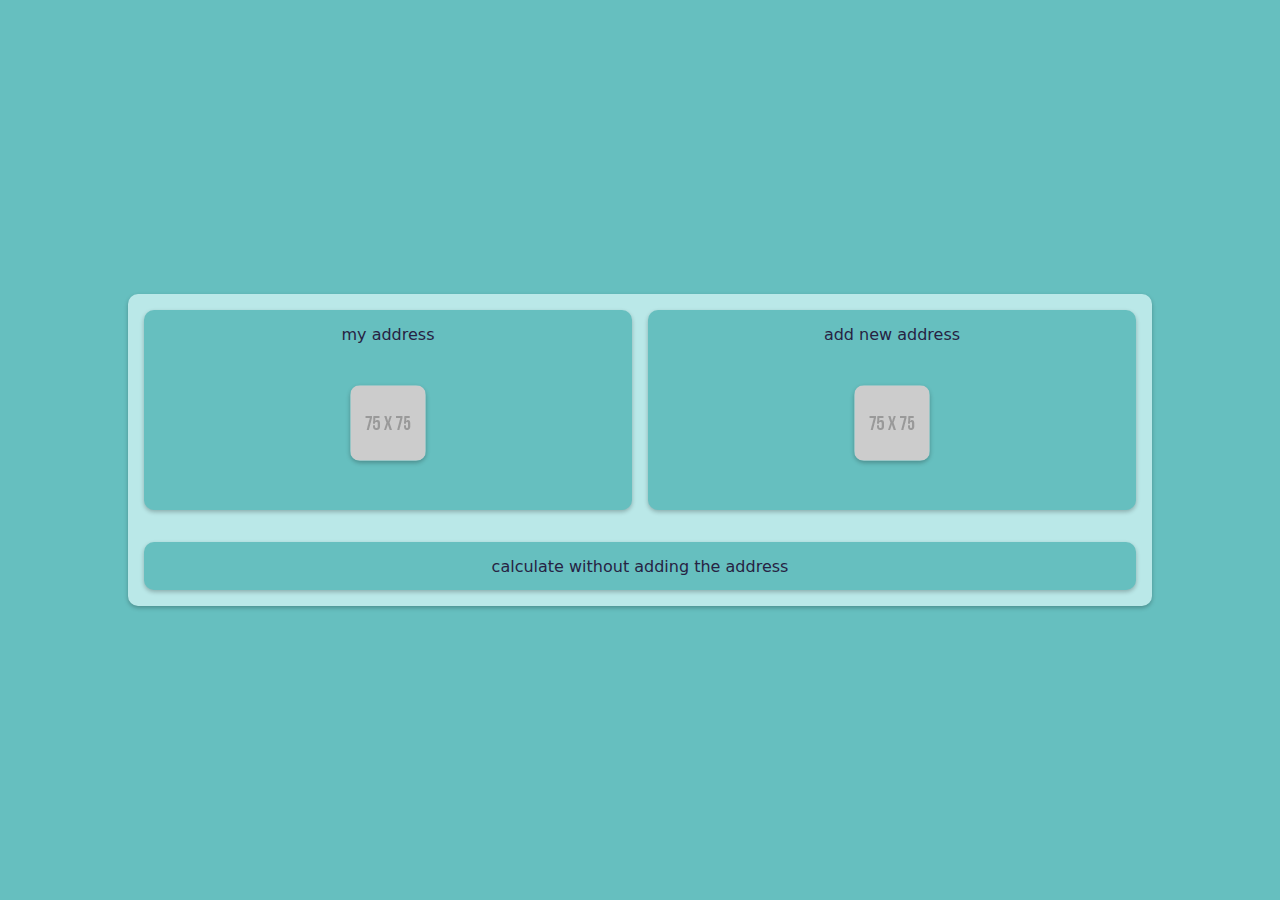
<file: index.html>
<!DOCTYPE html>
<html lang="en">
  <head>
    <meta charset="UTF-8" />
    <meta http-equiv="X-UA-Compatible" content="IE=edge" />
    <meta name="viewport" content="width=device-width, initial-scale=1.0" />
    <title>Utility Calculator</title>
    <link rel="stylesheet" href="./css/main.css" />
    <link rel="stylesheet" href="./css/index.css" />
  </head>

  <body>
    <div class="wrapper">
      <!-- <div class="wrapper_header">
        <div class="header_logo">
          <div>
            <img class="logo_img" src="./img/300x100.png" alt="logo" />
          </div>
        </div>

        <div class="header_userbar">
          <div class="login_button">login</div>
        </div>
      </div> -->

      <div class="main_content">
        <div class="address_cards">
          <div class="my_address_card">
            <div class="card_text">my address</div>
            <div>
              <img class="house_img" src="./img/75x75.png" alt="house_img" />
            </div>
          </div>

          <div class="new_address_card">
            <div class="card_text">add new address</div>
            <div>
              <img
                class="new_address_img"
                src="./img/75x75.png"
                alt="plus_img"
              />
            </div>
          </div>
        </div>
        <a href="./calculation-page.html">
          <div class="calculate_card">
            <span>calculate without adding the address</span>
          </div>
        </a>
      </div>

      <!-- <div class="wrapper_footer">
        <div class="footer_contacts"><span>contacts</span></div>
        <div class="footer_social">
          <span>social buttons</span>
          <div class="current_year">&copy; <span id="current_year"></span></div>
        </div>
        <div class="footer_feedback"><span>feedback section</span></div>
      </div> -->
    </div>
    <script src="./js/main.js"></script>
    <script src="./js/index.js"></script>
  </body>
</html>
</file>
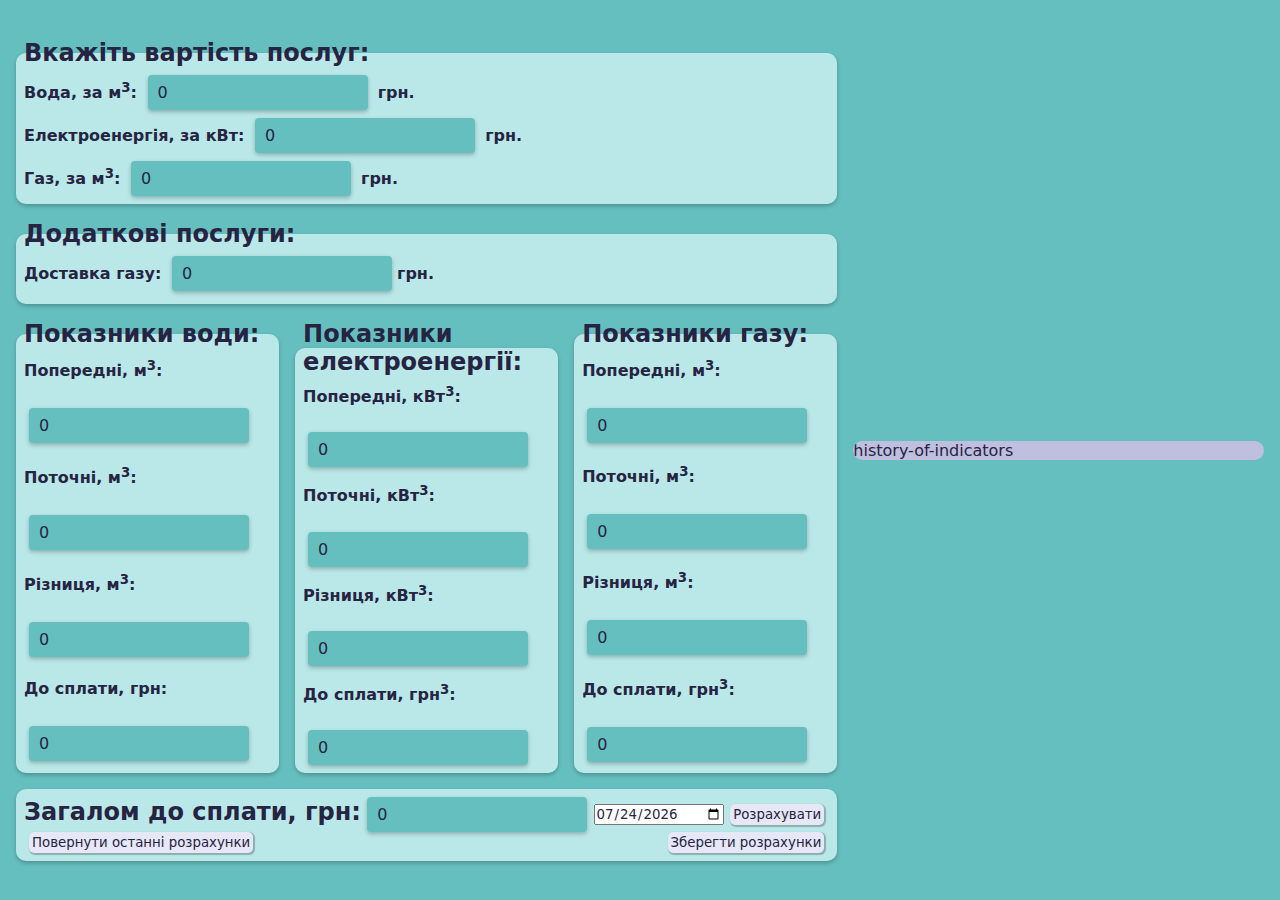
<file: calculation-page.html>
<!DOCTYPE html>
<html lang="en">
  <head>
    <meta charset="UTF-8" />
    <meta http-equiv="X-UA-Compatible" content="IE=edge" />
    <meta name="viewport" content="width=device-width, initial-scale=1.0" />
    <title>Utility Calculator</title>
    <link rel="stylesheet" href="./css/main.css" />
    <link rel="stylesheet" href="./css/calculation-page.css" />
  </head>

  <body>
    <div class="wrapper">
      <!-- <div class="wrapper_header">
         <div class="header_logo">
          <div><img class="logo_img" src="./img/300x100.png" alt="logo" /></div>
        </div> 
        <div class="header_userbar">
          <div class="login_button">login</div>
        </div>
      </div> -->
      <div class="main_content">
        <form class="calculation_form" id="calculation_form">
          <fieldset class="costs_fieldset">
            <legend class="costs_legend legend">
              <h2>Вкажіть вартість послуг:</h2>
            </legend>
            <div class="water_cost_div">
              <label for="water_cost">
                <span class="label_span">Вода, за м<sup>3</sup>:</span>
              </label>
              <input
                type="number"
                id="water_cost"
                class="input cost_input"
                min="0"
                value="0"
                placeholder=" "
              />
              <span class="label_span">грн.</span>
            </div>

            <div class="electricity_cost_div">
              <label for="electricity_cost">
                <span class="label_span"
                  >Електроенергія, за кВт:<sup></sup
                ></span>
              </label>
              <input
                type="number"
                id="electricity_cost"
                class="input cost_input"
                placeholder="Електроенергія"
                min="0"
                value="0"
              />
              <span class="label_span">грн.</span>
            </div>
            <div class="gas_cost_div">
              <label for="gas_cost">
                <span class="label_span"
                  >Газ, за м<sup>3</sup>:<sup></sup
                ></span>
              </label>
              <input
                type="number"
                id="gas_cost"
                class="input cost_input"
                placeholder="Газ"
                min="0"
                value="0"
              />
              <span class="label_span">грн.</span>
            </div>
          </fieldset>
          <fieldset class="additional_services_fieldset">
            <legend class="costs_legend legend">
              <h2>Додаткові послуги:</h2>
            </legend>
            <label for="gas_delivery" class="additional_services"
              ><span class="label_span">Доставка газу:</span>
              <input
                type="number"
                id="gas_delivery"
                class="input"
                placeholder="Вартість послуги"
                min="0"
                value="0"
              />грн.</label
            >
          </fieldset>

          <div class="utilities_conteiner">
            <fieldset class="utilities_fieldset">
              <legend class="water_indicators_legend legend">
                <h2>Показники води:</h2>
              </legend>
              <label class="utilities_label" for="previous_water">
                <span class="label_span">Попередні, м<sup>3</sup>:</span>
              </label>
              <input
                class="input indicator_input"
                type="number"
                id="previous_water"
                name="previous_water"
                placeholder="000000"
                value="0"
                min="0"
              />

              <label class="utilities_label" for="current_water"
                ><span class="label_span">Поточні, м<sup>3</sup>:</span>
              </label>
              <input
                class="input indicator_input"
                type="number"
                id="current_water"
                name="current_water"
                placeholder="000000"
                min="0"
                value="0"
              />
              <label class="utilities_label" for="water_difference"
                ><span class="label_span">Різниця, м<sup>3</sup>:</span>
              </label>
              <input
                class="input difference_input"
                type="number"
                id="water_difference"
                placeholder="0"
                value="0"
                min="0"
                readonly
              />
              <label class="utilities_label" for="water_to_pay"
                ><span class="label_span">До сплати, грн:</span>
              </label>

              <input
                class="input to_pay_input"
                type="number"
                id="water_to_pay"
                value="0"
                min="0"
                readonly
              />
            </fieldset>

            <fieldset class="utilities_fieldset">
              <legend class="electricity_indicators_legend legend">
                <h2>Показники електроенергії:</h2>
              </legend>
              <label class="utilities_label" for="previous_electricity"
                ><span class="label_span">Попередні, кВт<sup>3</sup>:</span>
              </label>
              <input
                class="input indicator_input"
                type="number"
                id="previous_electricity"
                name="previous_electricity"
                placeholder="000000"
                min="0"
                value="0"
              />
              <label class="utilities_label" for="current_electricity"
                ><span class="label_span">Поточні, кВт<sup>3</sup>:</span>
              </label>
              <input
                class="input indicator_input"
                type="number"
                id="current_electricity"
                name="current_electricity"
                placeholder="000000"
                min="0"
                value="0"
              />
              <label class="utilities_label" for="electricity_difference"
                ><span class="label_span">Різниця, кВт<sup>3</sup>:</span>
              </label>

              <input
                class="input difference_input"
                type="number"
                id="electricity_difference"
                placeholder="0"
                value="0"
                min="0"
                readonly
              />
              <label class="utilities_label" for="electricity_to_pay"
                ><span class="label_span">До сплати, грн<sup>3</sup>:</span>
              </label>

              <input
                class="input to_pay_input"
                type="number"
                id="electricity_to_pay"
                value="0"
                min="0"
                readonly
              />
            </fieldset>

            <fieldset class="utilities_fieldset">
              <legend class="gas_indicators_legend legend">
                <h2>Показники газу:</h2>
              </legend>
              <label class="utilities_label" for="previous_gas"
                ><span class="label_span">Попередні, м<sup>3</sup>:</span>
              </label>
              <input
                class="input indicator_input"
                type="number"
                id="previous_gas"
                name="previous_gas"
                placeholder="000000"
                min="0"
                value="0"
              />
              <label class="utilities_label" for="current_gas"
                ><span class="label_span">Поточні, м<sup>3</sup>:</span>
              </label>
              <input
                class="input indicator_input"
                type="number"
                id="current_gas"
                name="current_gas"
                placeholder="000000"
                min="0"
                value="0"
              />
              <label class="utilities_label" for="gas_difference"
                ><span class="label_span">Різниця, м<sup>3</sup>:</span>
              </label>

              <input
                class="input difference_input"
                type="number"
                id="gas_difference"
                placeholder="0"
                value="0"
                min="0"
                readonly
              />
              <label class="utilities_label" for="gas_to_pay"
                ><span class="label_span">До сплати, грн<sup>3</sup>:</span>
              </label>

              <input
                class="input to_pay_input"
                type="number"
                id="gas_to_pay"
                value="0"
                min="0"
                readonly
              />
            </fieldset>
          </div>

          <div class="total_payment">
            <label id="total_to_pay_label" for="total_to_pay"
              ><h2>Загалом до сплати, грн:</h2>
            </label>

            <input
              class="input total_to_pay_input"
              type="number"
              id="total_to_pay"
              value="0"
              min="0"
              readonly
            />

            <input type="date" id="calculation_date" />

            <button type="button" id="calculate_button" class="button">
              Розрахувати
            </button>
            <button type="button" id="comeback_button" class="button">
              Повернути останні розрахунки
            </button>
            <button type="button" id="save_calculation_button" class="button">
              Зберегти розрахунки
            </button>
          </div>
        </form>

        <div class="history_of_indicators">
          <div>history-of-indicators</div>
        </div>
      </div>

      <!-- <div class="wrapper_footer">
        <div class="footer_contacts"><span>contacts</span></div>
        <div class="footer_social">
          <span>social buttons</span>
          <div class="current_year">&copy; <span id="current_year"></span></div>
        </div>
        <div class="footer_feedback"><span>feedback section</span></div>
      </div> -->
    </div>
    <script src="./js/main.js"></script>
    <script src="./js/calculation-page.js"></script>
    <script src="./js/history.js"></script>
  </body>
</html>
</file>
<file: css/main.css>
* {
  margin: 0;
  padding: 0;
  font-family: system-ui, -apple-system, Roboto;
  color: #272343;
}

html, body {
  overscroll-behavior-y: none;
  caret-color: transparent;
}

.input {
  font-size: 16px;
  padding: 10px;
  margin: 0 5px;
  border: none;
  background-color: #66bfbf;
  border-radius: 4px;
  height: 15px;
  box-shadow: 0 2px 4px rgba(0, 0, 0, 0.25);
}

label {
  margin-bottom: 5px;
  font-weight: bold;
}

input:focus {
  background-color: #eaf6f6;
  outline: none;
  box-shadow: 1px 2px 4px rgba(102, 191, 191, 1);
}

.label_span {
  width: max-content;
  margin-bottom: 5px;
  font-weight: bold;
}

a {
  text-decoration: none;
  color: #272343;
}

.wrapper {
  display: flex;
  flex-direction: column;
  justify-content: center;
  min-height: 100svh;
  width: 100%;
  background-color: #66bfbf;
}

input::-webkit-outer-spin-button,
input::-webkit-inner-spin-button {
  -webkit-appearance: none;
  margin: 0;
}





/* .wrapper_header {
  display: flex;
  height: 100px;
  background-color: green;
} */

/* .header_logo {
  width: max-content;
  background-color: aqua;
}

.header_userbar {
  background-color: #202123;
  flex: 1;
  display: flex;
  justify-content: flex-end;
  align-items: flex-end;
  padding: 0 10px;
}

.login_button {
  display: flex;
  width: 100px;
  height: 30px;
  border: none;
  border-radius: 5px;
  color: #fff;
  background-color: #464750;
  cursor: pointer;
  align-items: center;
  justify-content: center;
}

.header_userbar_login_button:hover {
  background-color: #1859c9db;
} */

/* .wrapper_footer {
  display: flex;
  height: 100px;
  flex: 0 0 auto;
  color: aliceblue;
  background-color: black;
}

.footer_contacts {
  display: flex;
  flex-direction: column;
  flex: 1;
  align-items: center;
  height: 100px;
  background-color: #202123;
}

.footer_social {
  display: flex;
  flex-direction: column;
  flex: 1;
  align-items: center;
  justify-content: space-between;
  height: 100px;
  background-color: #202123;
}

.footer_feedback {
  display: flex;
  flex-direction: column;
  align-items: center;
  flex: 1;
  height: 100px;
  background-color: #202123;
} */
</file>
<file: css/index.css>
@media only screen and (max-width: 720px) {
  /* .header_logo {
    width: 50%;
  }
  
  .header_userbar {
    width: 50%;
  } */

  .address_cards {
    flex-direction: column;
  }
  .my_address__div,
  .new_address__div {
    width: 100%;
  }
}

.main_content {
  display: flex;
  flex-direction: column;
  margin: 0 auto;
  width: 100%;
  max-width: 1024px;
  background-color: #bae8e8;
  border-radius: 10px;
}

.address_cards {
  display: flex;
  align-items: center;
  gap: 1rem 1rem;
  padding: 1rem;
}

.my_address_card {
  width: 100%;
  display: flex;
  flex-direction: column;
  justify-content: space-between;
  align-items: center;
  height: 200px;
  border-radius: 10px;
  background-color: #66bfbf;

  box-shadow: 0 0 0 2px #bae8e8;
}

.card_text {
  padding-top: 15px;
}

.new_address_card {
  width: 100%;
  display: flex;
  flex-direction: column;
  justify-content: space-between;
  align-items: center;
  height: 200px;
  border-radius: 10px;
  background-color: #66bfbf;

  box-shadow: 0 0 0 2px #bae8e8;
}

.new_address_img,
.house_img {
  margin-bottom: 45px;
  border-radius: 10px;
  box-shadow: 0 2px 4px rgba(0, 0, 0, 0.25);
}

.calculate_card {
  margin: 1rem 1rem;
  height: 3rem;
  border-radius: 10px;
  display: flex;
  align-items: center;
  justify-content: center;
  background-color: #66bfbf;

  box-shadow: 0 0 0 2px #bae8e8;
}

.calculate_card:hover,
.my_address_card:hover,
.new_address_card:hover {
  background-color: #e3f6f5;
  /* box-shadow: 0 0 0 2px #66bfbf; */
  box-shadow: 1px 2px 4px rgba(102, 191, 191, 1);
}

.calculate_card,
.new_address_card,
.my_address_card,
.main_content {
  box-shadow: 0 2px 4px rgba(0, 0, 0, 0.25);
}
</file>
<file: css/calculation-page.css>
/* @media screen and (max-width: 980px) {
  .main_content {
    flex-direction: column;

  }

  .history_of_indicators {
    min-width: 100%;
    max-height: 300px;
  }

  .calculation_area {
    min-height: 100%;
  }

  .utilities_conteiner {
    flex-direction: column;
  }

  .utilities_fieldset {
    flex-direction: column;
    align-content: flex-start;
  }
} */

.main_content {
  display: flex;
  align-items: center;
  gap: 1rem;
  margin: 0 1rem;
}

.calculation_form {
  display: flex;
  flex-direction: column;
  flex: 2;
  gap: 1rem;
}

.costs_fieldset {
  background-color: #bae8e8;
  display: flex;
  align-content: center;
  justify-content: space-between;
  flex-wrap: wrap;
  gap: .5rem;
  padding: .5rem;
  border-radius: 10px;
  border: none;
  box-shadow: 0 2px 4px rgba(0, 0, 0, 0.25);
}

.additional_services_fieldset {
  background-color: #bae8e8;
  display: flex;
  flex-wrap: wrap;
  gap: .5rem;
  padding: .5rem;
  border-radius: 10px;
  border: none;
  box-shadow: 0 2px 4px rgba(0, 0, 0, 0.25);
}

.utilities_conteiner {
  display: flex;
  gap: 1rem;
  flex-wrap: wrap;
  /* flex-grow: 1; */
}

.utilities_fieldset {
  background-color: #bae8e8;
  display: flex;
  flex-wrap: wrap;
  flex: 1;
  gap: 1rem;
  padding: .5rem;
  border-radius: 10px;
  border: none;
  box-shadow: 0 2px 4px rgba(0, 0, 0, 0.25);
}

.utilities_label {
  display: flex;
  align-items: center;
  flex-grow: 1;
}

/* .input {
  width: auto;
} */

:focus::placeholder {
  color: transparent;
}

.total_payment {
  background-color: #bae8e8;
  display: flex;
  justify-content: space-between;
  align-items: center;
  flex-wrap: wrap;
  padding: .5rem;
  border-radius: 10px;
  box-shadow: 0 2px 4px rgba(0, 0, 0, 0.25);
}

.button {
  background-color: #e6e7f7;
  box-shadow: 1px 1px 1px 1px rgb(0, 0, 0, 0.25);
  border-radius: 5px;
  border: none;
  padding: 3px;
  margin: 0 5px;
  display: flex;
  align-items: center;
  text-align: center;
}

.history_of_indicators {
  background-color: #bfbfdf;
  display: flex;
  flex-direction: column;
  overflow-y: scroll;
  flex: 1;
  max-height: 720px;
  border-radius: 10px;
}

td {
  border: #2c2450 solid 1px;
}
</file>
